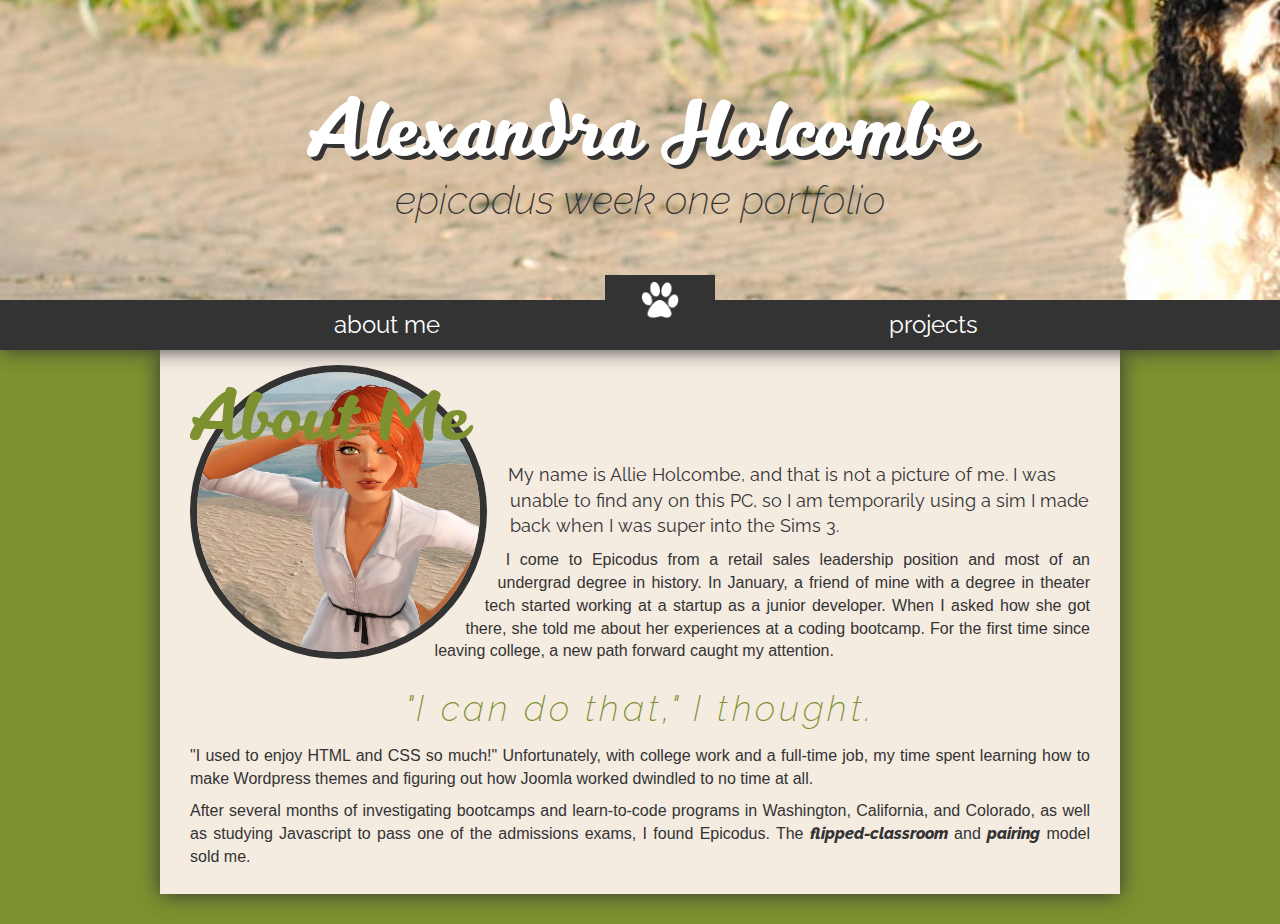
<file: index.html>
<!DOCTYPE html>
<html>
  <head>
    <meta charset="utf-8">
    <title>Alexandra Holcombe Week 1 Portfolio</title>
    <link rel="stylesheet" href="css/bootstrap.css" type="text/css">
    <link rel="stylesheet" href="css/style.css" type="text/css">
    <link href="https://fonts.googleapis.com/css?family=Leckerli+One|Raleway:200,200i,400,400i,800,800i" rel="stylesheet">
  </head>

  <body>
      <!--JUMBOTRON-->
      <div class="jumbotron">
        <h1>Alexandra Holcombe</h1>
        <p>Epicodus Week One Portfolio</p>
      </div>
      <!--/JUMBOTRON-->

      <!--NAVBAR-->
      <div class="navbar-new">
        <ul class="navbar-new">
          <li class="navbar-new"><a href="index.html">About Me</a></li>
          <li class="navbar-new navbar-img"><img src="images/pawprint.png" alt="white pawprint graphic"></li>
          <li class="navbar-new"><a href="projects.html">Projects</a></li>
        </ul>
      </div>
      <!--/NAVBAR-->

      <!--CONTAINER-->
      <div class="container-fluid">
        <h1 class="about">About Me</h2>
        <img src="images/the-sim.png" class="img-self">
        <p class="about">My name is Allie Holcombe, and that is not a picture of me.  I was unable to find any on this PC, so I am temporarily using a sim I made back when I was super into the Sims 3.</p>
        <p>I come to Epicodus from a retail sales leadership position and most of an undergrad degree in history.  In January, a friend of mine with a degree in theater tech started working at a startup as a junior developer.  When I asked how she got there, she told me about her experiences at a coding bootcamp.  For the first time since leaving college, a new path forward caught my attention.</p>
        <p><span class="quote-this"> "I can do that," I thought.</span>  "I used to enjoy HTML and CSS so much!" Unfortunately, with college work and a full-time job, my time spent learning how to make Wordpress themes and figuring out how Joomla worked dwindled to no time at all.</p>
        <p>After several months of investigating bootcamps and learn-to-code programs in Washington, California, and Colorado, as well as studying Javascript to pass one of the admissions exams, I found Epicodus.  The <em>flipped-classroom</em> and <em>pairing</em> model sold me.</p>

      </div>
      <!--/CONTAINER-->
  </body>
</html>
</file>
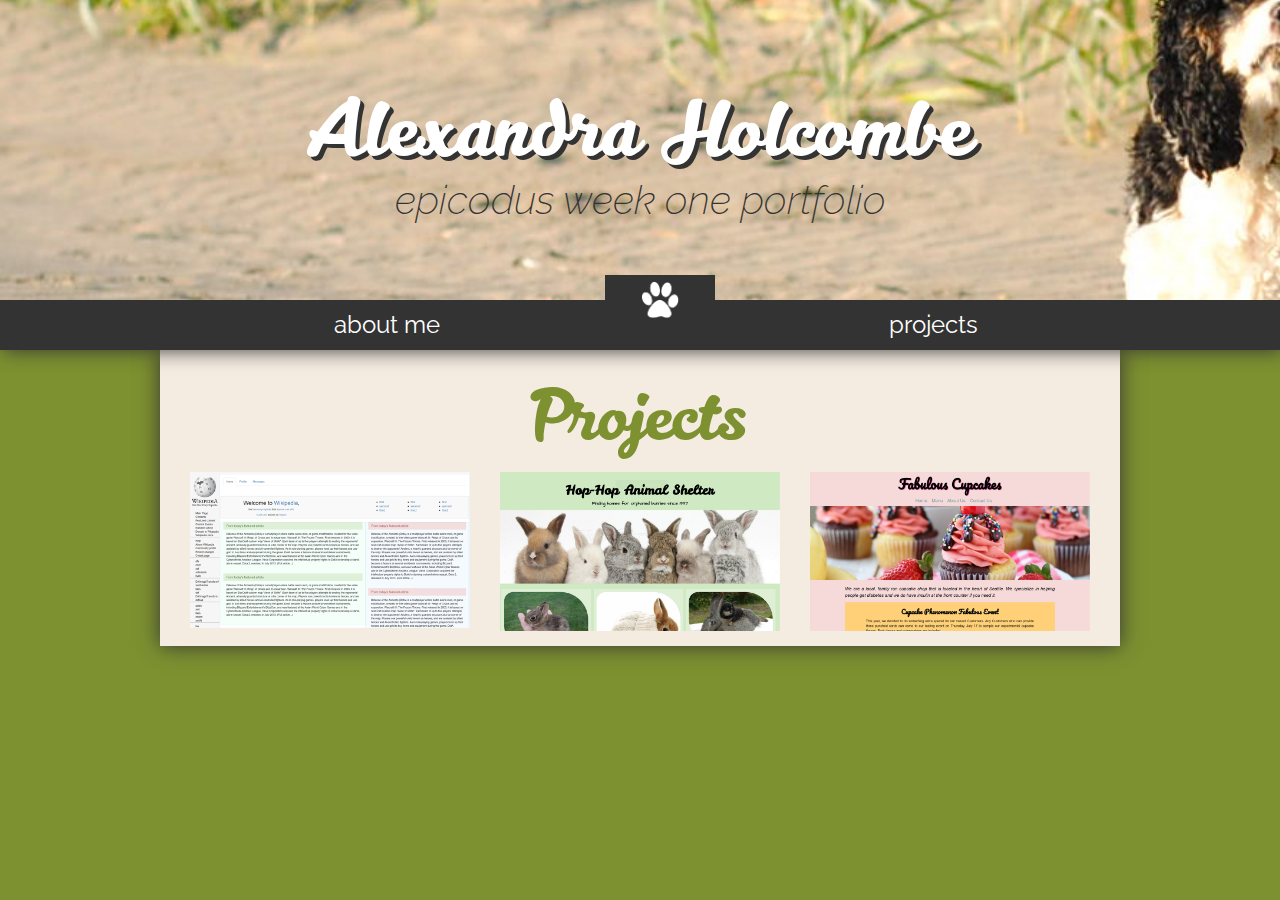
<file: projects.html>
<!DOCTYPE html>
<html>
  <head>
    <meta charset="utf-8">
    <title>Alexandra Holcombe Week 1 Portfolio</title>
    <link rel="stylesheet" href="css/bootstrap.css" type="text/css">
    <link rel="stylesheet" href="css/style.css" type="text/css">
    <link href="https://fonts.googleapis.com/css?family=Leckerli+One|Raleway:400i" rel="stylesheet">
  </head>

  <body>
      <!--JUMBOTRON-->
      <div class="jumbotron">
        <h1>Alexandra Holcombe</h1>
        <p>Epicodus Week One Portfolio</p>
      </div>
      <!--/JUMBOTRON-->

      <!--NAVBAR-->
      <div class="navbar-new">
        <ul class="navbar-new">
          <li class="navbar-new"><a href="index.html">About Me</a></li>
          <li class="navbar-new navbar-img"><img src="images/pawprint.png" alt="white pawprint graphic"></li>
          <li class="navbar-new"><a href="projects.html">Projects</a></li>
        </ul>
      </div>
      <!--/NAVBAR-->

      <!--CONTAINER-->
      <div class="container-fluid">
        <h1>Projects</h2>
          <!--ROW 1-->
          <div class="row">
            <!--COL 1-->
            <div class="col-md-4 projects-grid">
              <img class="projects" src="images/wikibuild50.png" alt="Screencap of Wikipedia recreation webpage">
            </div>
            <!--/COL 1-->
            <!--COL 2-->
            <div class="col-md-4 projects-grid">
              <img class="projects" src="images/bunnysite50.png" alt="Screencap of animal shelter webpage exercise">
            </div>
            <!--/COL 2-->
            <!--COL 3-->
            <div class="col-md-4 projects-grid">
              <img class="projects" src="images/cupcakesite50.png" alt="Screencap of animal shelter website exercise">
            </div>
            <!--/COL 3-->
          </div>
          <!--/ROW 1-->
      </div>
      <!--/CONTAINER-->
  </body>
</html>
</file>
<file: css/style.css>
@font-face {
    font-family: 'Kitten-Trial';
    src: url('../resources/Kitten-trial.ttf');
    font-weight: normal;
    font-style: normal;
}

body {
  /*background-color: #d5c3ad; /*beige*/
  background-color: #7d9130;
}

h1 {
  font-family:'Kitten-Trial', 'Leckerli One', cursive;
}

/*JUMBOTRON*/

.jumbotron {
  background-image: url(../images/bannerimgfull.jpg);
  background-repeat: no-repeat;
  background-size: 130%;
  background-position: 0% 60%;
  background-color: #7d9130; /*green*/
  height: 300px;
  /*border: 2px solid red;*/
  margin-bottom: 0px;
  position: relative;
  z-index: 8;
}

.jumbotron h1{
  font-size: 80px;
  color: #fff;
  text-shadow: 4px 4px #333;
  text-align: center;
  margin-top: 45px;
  /*border: 2px solid blue;*/
}

.jumbotron p{
  text-align: center;
  font-size: 40px;
  font-family: 'Raleway','Helvetica Neue', sans-serif;
  font-style: italic;
  margin-top: -20px;
  margin-bottom: 0px;
  text-transform: lowercase;
  /*border: 2px solid green;*/
}

/*NAVBAR NEW*/

.navbar-new {
  vertical-align: middle;
  background-color: #333;
  height: 50px;
  z-index: 7px;
}

div.navbar-new {
  /*background-color: darkgray;*/
  text-align: center;
  margin-top: 0px;
  position: relative;
  box-shadow: 3px 0px 20px #333;
  /*border: 2px solid purple;*/
}

.navbar-new a {
  color: #fff;
  /*font-weight: bold;*/
  font-family: 'Raleway','Helvetica Neue', sans-serif;
  font-weight: 400;
  font-size: 24px;
  text-transform: lowercase;
}

.navbar-new a:hover {
  text-decoration: none;
  color: #7d9130;
}

.navbar-new a:active {
  text-decoration: none;
  color: #7d9130;
}

ul.navbar-new {
  list-style: none;
  margin: 0 auto;
  width: 80%;
  display: table;
}

li.navbar-new {
  z-index: 10;
  display: table-cell;
  /*margin: 0px 40px;*/
  text-align: center;
  width: 40%;
  /*border: 2px solid red;*/
}

li.navbar-img {
  width: 10%;
  /*border: 2px solid yellow;*/
  /*height: 100%;*/
  position: relative;
  top: 50%;
  transform: translateY(-50%);
  padding: 1px 1px;
}

.navbar-new img {
  max-width:80%;
  max-height:80%;
}

/*CONTAINER*/
.container-fluid {
  /*background-color: #fff;*/
  background-color: #f4ebe1;
  padding: 15px 30px;
  /*border: 2px solid red;*/
  width: 75%;
  box-shadow: 0px 0px 20px #333;
  margin-bottom: 30px;
}

.container-fluid h1 {
  font-size: 70px;
  color: #7d9130;
  text-align: center;
  /*padding: 25px 90px 15px 90px;*/
  /*position: absolute;
  left: 50%;
  transform: translateX(-50%);
  margin-bottom: 50px;*/
  /*display: inline-block;*/
  /*background-color: #333;*/
  /*border-radius: 30px;*/
  /*border: 2px solid red;*/
  /*box-shadow: 4px 4px 15px -4px #333;*/
  /*border: 2px solid #f2ddc6;*/
}

/*PROJECTS GRID*/

.projects-grid {
  display: table;
  overflow: hidden;
}
.project-column {
  /*border: 2px solid red;*/
  padding-left: .5%;
  padding-right: .5%;
  /*margin-bottom: -99999px;
  padding-bottom:99999px;*/
  display: table-cell;
}

div.projects {
  background-color: #fff;
  /*padding: 10px;*/
  border: 1px solid #ADADAD;
  padding: 15px;
  box-shadow: 3px 3px 10px #d5c3ad;
}

img.projects {
  width: 100%;
  /*margin-bottom: 20px;*/
}

.projects h3 {
  font-size: 18px;
  font-family: 'Raleway', 'Helvetica Neue', sans-serif;
  font-weight: 800;
  color: #7d9130;
  /*text-align: center;*/
  /*border: 2px solid red;*/
  margin-top: 15px;
  display: inline-block;
}

.projects a {
  text-decoration: none;
  color: #7d9130;
}

.projects a:hover {
  text-decoration: none;
  color: #333;
}

.day-id {
  font-style: italic;
}

strong {
  font-family: 'Raleway', 'Helvetica Neue', sans-serif;
  font-style: italic;
  font-weight: 800;
}
/*GITHUB ICON*/

/*img.gh-icon {
  border: none;
  width: 20px;
  margin-left: 10px;
  padding-bottom: 5px;
}*/

/*.gh-icon {
  border: 2px solid red;
  margin-left: 10px;
  margi-top: 10px;
  width: 20px;
  height: 20px;
  display: inline-block;
  background:transparent url('images/gh-logo-xs.png') center top no-repeat;
}

.gh-icon:hover {
   background-image: url('images/gh-logo-xs-hover.png');
}*/

/*GOALS*/

.goals {
  margin: 30px auto 0px auto;
  width: 80%;
}

/*ABOUT ME*/

.img-self {
  border-radius: 50%;
  width: 33%;
  float: left;
  margin-right: 50px;
  border: 7px solid #333;
  -webkit-shape-outside:circle();
  shape-outside:circle(); /*This line may not work*/
}

h1.about {
  display: inline-block;
  /*padding-left: 90px;*/
  margin-bottom: 0px;
}

p.about {
  font-family: 'Raleway', 'Hevetica Neue', sans-serif;
  font-size: 18px;
}

.container-fluid > p:not(.about) {
  font-size: 16px;
  text-align: justify;
}

.quote-this {
  font-family: 'Raleway', 'Hevetica Neue', sans-serif;
  font-weight: 200;
  font-style: italic;
  color: #7d9130;
  font-size: 36px;
  display: block;
  letter-spacing: .1em;
  margin-top: 20px;
  margin-bottom: 10px;
  display: block;
  text-align: center;
}

/*Yes, em and strong have the exact same properties...*/
em {
  font-family: 'Raleway', 'Helvetica Neue', sans-serif;
  font-style: italic;
  font-weight: 800;
}
</file>
